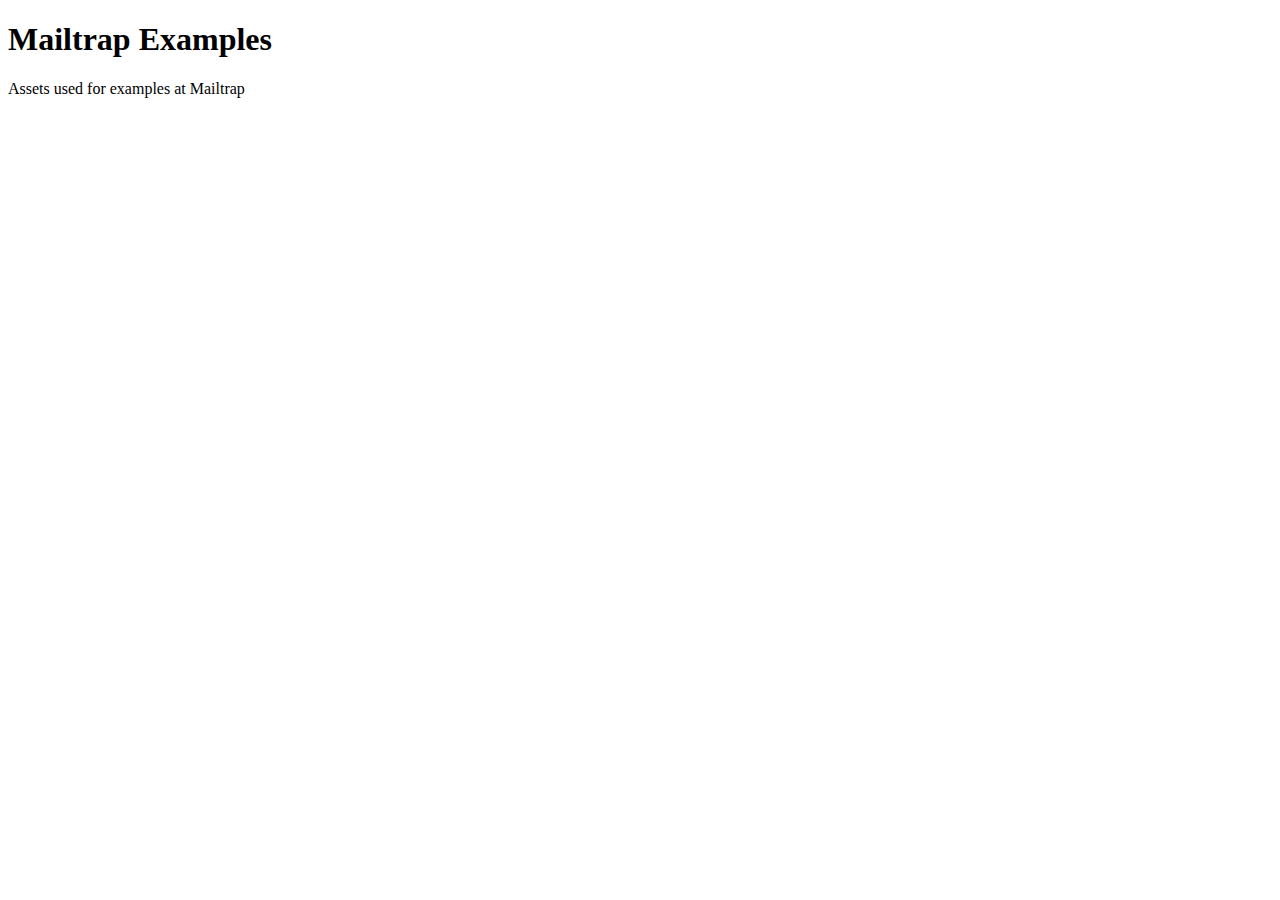
<file: index.html>
<!DOCTYPE html>
<html>

<head>
  <title>Mailtrap Examples</title>
  <meta charset="utf-8" />
  <meta http-equiv="X-UA-Compatible" content="IE=edge" />
</head>

<body>
  <h1>Mailtrap Examples</h1>

  <p>
    Assets used for examples at Mailtrap
  </p>

</body>

</html>
</file>
